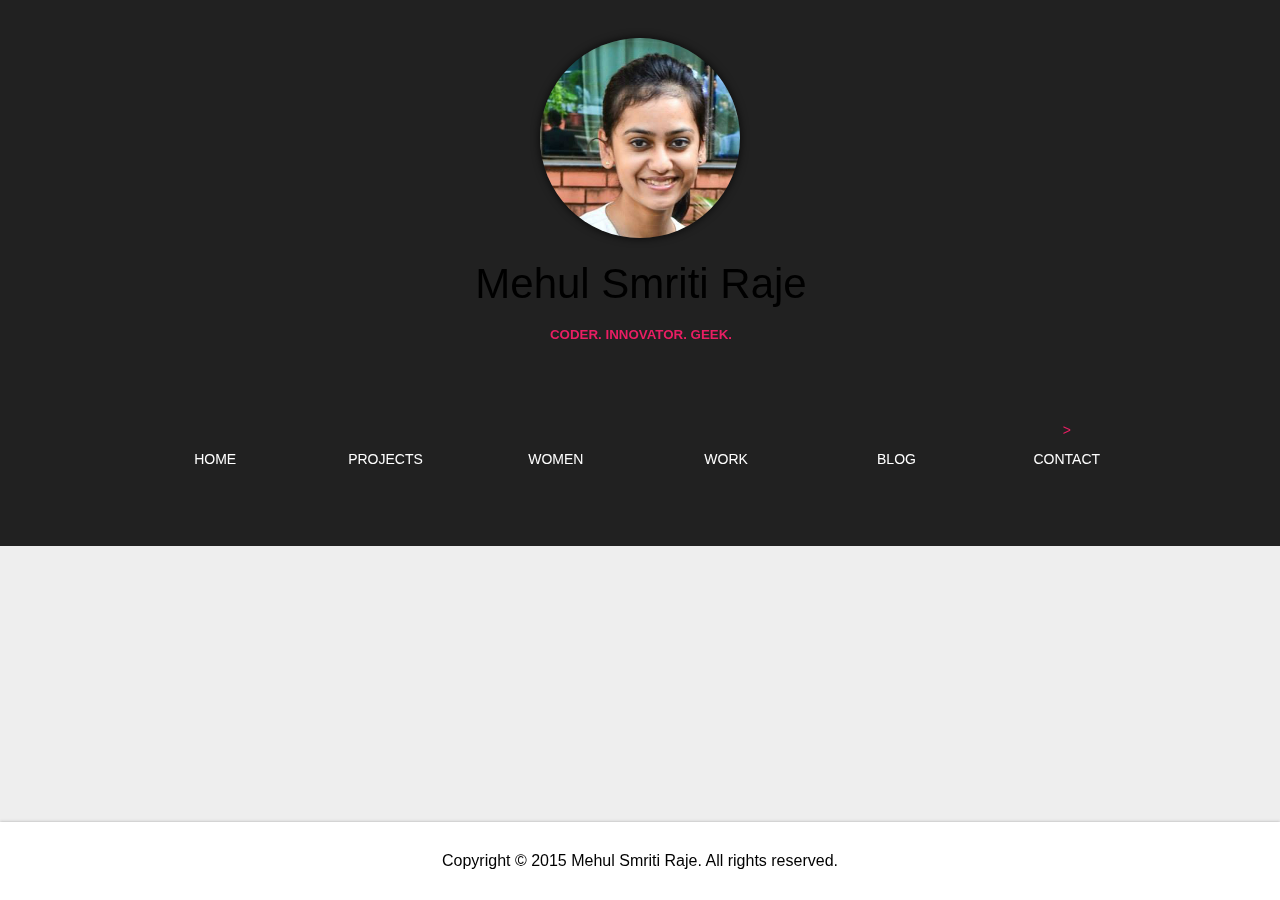
<file: index.html>
<!doctype html>
<html>

<head>

  <title>Mehul Smriti Raje</title>
  <!-- <link rel="shortcut-icon" type="image/ico" href="favicon.ico"/> -->
  <!-- <link rel="shortcut icon" href="favicon.ico" /> -->

  <!-- <meta name="viewport" content="width=device-width, minimum-scale=1.0, initial-scale=1.0, user-scalable=no"> -->
  <meta http-equiv="Content-Type" content="text/html; charset=ISO-8859-1">

  <link rel="icon" href="/favicon.ico" type="image/ico" sizes="16x16">
  <link rel="shortcut icon" href="/favicon.ico" type="image/ico" sizes="16x16">


  <!--<script type="text/javascript" charset="utf-8" src="cordova.js"></script>-->

  <!-- <link rel="import" href="components/font-roboto/roboto.html"> -->
  <link rel="import" href="components/core-header-panel/core-header-panel.html">
  <link rel="import" href="components/core-toolbar/core-toolbar.html">
  <link rel="import" href="components/core-item/core-item.html">
  <link rel="import" href="components/paper-tabs/paper-tabs.html">
  <link rel="import" href="components/core-animated-pages/transitions/slide-from-right.html">
  <link rel="import" href="components/paper-fab/paper-fab.html">
  <link rel="import" href="components/paper-input/paper-input.html">
  <link rel="import" href="components/paper-input/paper-autogrow-textarea.html">
  <link rel="import" href="components/paper-input/paper-input-decorator.html">
  <link rel="import" href="components/paper-checkbox/paper-checkbox.html">
  <link rel="import" href="elements/post-list.html">

  <link rel="import" href="components/core-icons/core-icons.html">
  <link rel="import" href="components/paper-ripple/paper-ripple.html">
  <link rel="import" href="components/paper-button/paper-button.html">
  <link rel="import" href="components/paper-toggle-button/paper-toggle-button.html">

  <link rel="stylesheet" href="css/all-style.css">

</head>

<body unresolved>

  <core-header-panel mode="scroll" id="front">

    <!-- <core-toolbar id="mainheader" style="height:540px; width:1280px; background-color:#FFA00 background-size: 100% 100%; ">
      <span flex style="margin:2em; font-style:'RobotoDraft'; font-weight: lighter;">
        www.mehulsmritiraje.com
      </span>
    </core-toolbar> -->

  <!-- <core-toolbar></core-toolbar> -->

  <div class="top" style="position:fixed; background-color:#212121; width:100%; height: 540px; z-index:10;box-shadow:0px 0px 3px #AAAAAA;">
    <!-- <paper-fab id="submit" src="img/profile-pic.jpg" aria-label="arrow" title="create" role="button"></paper-fab> -->

    <div class="circular" style='background-image:url(profile-pic.jpg); background-repeat: no-repeat; background-size: cover;'></div>
    <div class="menu" style="height:25%; width:100%; background-color:#212121; border:1px solid #212121;">
      <!-- <post-card style="box-shadow:0px; background-color:#303F9F; width:90%; height:70%; margin:auto;">Hello world</post-card> -->
    </div>
    <div class="banner" style="height:50%; width:100%; border: 1px solid #212121;">
      <post-card style="width:90%; height:90%; margin:auto; border: 1px sold #EEEEEE;">
        <div class="empty" style="height:45%; width:100%;"></div>
        <div class="name" style="padding:auto; height:20%; width:100%; font-size:42px; text-align:center; vertical-align:middle; font-weight:lighter;">Mehul  Smriti  Raje</div>
        <div class="bottom" style="height:20%; text-align:center; width:50%; margin:auto;">
          <p style="font-size:smaller; font-weight:bolder; color:#E91E63"> CODER. INNOVATOR. GEEK.</p>
        </div>
      </post-card>
    </div>
    <div class="menu" style="height:25%; width:100%; background-color:#212121; border:1px solid #212121;">
      <!-- <post-card style="background-color:#303F9F; width:90%; height:70%; margin:auto;">Hello world</post-card> -->
      <table style="margin:auto; vertical-align:middle; width: 80%;">
        <tr>
          <td class="spaces" id="home-link"><core-icon icon="home" style="color: #E91E63; width:30px; height: 30px;"/></td>
          <td class="spaces" id="proj-link"><core-icon icon="group-work" style="color: #E91E63; width:30px; height: 30px;"/></td>
          <td class="spaces" id="wom-link"><core-icon icon="account-child" style="color: #E91E63; width:30px; height: 30px;"/></td>
          <td class="spaces" id="pos-link"><core-icon icon="work" style="color: #E91E63; width:30px; height: 30px;"/></td>
          <td class="spaces" id="blog-link"><a href="https://mehulsmritiraje.wordpress.com/" target="_blank" ><core-icon icon="book" style="color: #E91E63; width:30px; height: 30px;"/></a></td>
          <td class="spaces" id="con-link"><core-icon icon="mail" style="color: #E91E63; width:30px; height: 30px;"/>></td>
        </tr>
        <tr>
          <td class="spaces" id="home-link-text" style="padding-top:10px;">HOME</td>
          <td class="spaces" id="proj-link-text" style="padding-top:10px;">PROJECTS</td>
          <td class="spaces" id="wom-link-text" style="padding-top:10px;">WOMEN</td>
          <td class="spaces" id="pos-link-text" style="padding-top:10px;">WORK</td>
          <td class="spaces" id="blog-link-text" style="padding-top:10px;"><a href="https://mehulsmritiraje.wordpress.com/" target="_blank" style="text-decoration:none; color:white;">BLOG</a></td>
          <td class="spaces" id="con-link-text" style="padding-top:10px;">CONTACT</td>
        </tr>
      </table>
    </div>
  </div>

    <!-- <paper-fab id="submit" src="img/arrow.png" aria-label="arrow" title="create" role="button"></paper-fab> -->
    <!-- <paper-fab icon="av:play-arrow" id="submit" title="create" role="button"></paper-fab> -->

  <div class="container" layout horizontal style="display:none; height:auto;">
   <!-- style="display:none; height:540px;"> -->

    <!-- <div class="navbar" id="navbar" style="width:27.5%;">
      <post-card style="width: auto;">
        <div class="profile-pic" style="width:100%; padding-top:10px;"><img src="img/profile-pic.jpg" width=100px; height=100px; style="border: 1px solid black;margin:20px auto; display:block;"/></div>
        <div class="list-item" id="home-link" style="color:#FFA000;">Home</div>
        <div class="list-item" id="proj-link">Projects</div>
        <div class="list-item" id="pub-link">Publications</div>
        <div class="list-item" id="pos-link">Leadership</div>
        <div class="list-item" id="wom-link">Women Empowerment</div>
        <div class="list-item" id="blog-link"><a href="https://mehulsmritiraje.wordpress.com/">Blog</a></div>
        <div class="list-item" id="con-link">Contact Me</div>
      </post-card>
    </div> -->

    <div class="content-box" style="width:100%; margin: auto;">

      <post-card id="home" style="font-size:16px; display:none;">
        <p style="padding:20px 20px 0px 20px;">
          I am Mehul Smriti Raje, a 3rd Year, B,E. Computer Science student of MIT Manipal.
          I like Math and logic puzzles. I want to pursue the possibility of creating a logically-structured world,
          devoid of its usual problems and with each individual equally empowered.
          I am a strong supporter of female education and women empowerment.
        </p>
        <br>
        <p>
          <ul>
            <li>Summer intern at SanDisk India Device Design Center</li>
            <li>
              Launched TheSpectacularFemale video series, under Luminary Studios.
              This series aims to promote female education and highlight the achievements of seemingly ordinary women, from all walks of life
              <a href="https://www.youtube.com/channel/UCl1lKfN4o097mgGcgGZlnaA">
                <img src="img/tsf.png" height=300px style="display:block; margin: 20px auto;">
                </img>
              </a>
            </li>
            <li>Founder of Women Techmakers Manipal
              <img src="img/mehul-gdg.jpg" height=300px style="display:block; margin: 20px auto;">
              </img>
            </li>
            <li>Summer intern at Indian Institute of Technology, Bombay
              <img src="img/iitb.jpg" height=300px style="display:block; margin: 20px auto;">
              </img>
            </li>
            <li>Vice President of Institute of Engineers Computer Science and Engineering, Manipal
              <img src="img/iecse.jpg" height=300px style="display:block; margin: 20px auto;">
              </img>
            </li>
            <li>Bronze medal in Paper Presentation Competition, for paper on 'Semantic Search in a personal computer'
              <!-- <img src="img/tsf.png" height=300px style="display:block; margin: 20px auto;"> -->
              <!-- </img> -->
            </li>
            <li>All India Rank 10 in Codathon
              <!-- <img src="img/tsf.png" height=300px style="display:block; margin: 20px auto;"> -->
              <!-- </img> -->
            </li>
            <li>Awarded Merit-cum-Means scholarship by Manipal University
              <img src="prize.jpg" height=300px style="display:block; margin: 20px auto; padding-bottom:40px;">
              </img>
            </li>
          </ul>
        </p>
      </post-card>

      <post-card id="proj" style="display:none; padding: 20px 0px;">
        <div class="project-details">
          <div class="topic" style="width:100%">Email functionality for Rural IVRS</div>
          <div class="desc">Part of summer internship at IIT Bombay.
            An email functionality was developed as part of a Voice Response System to be used by farmers in Maharashtra.
            Developed using HTML, CSS, JQuery, JSP and SQL database.
          </div>
        </div>
        <div class="project-details">
          <div class="topic" style="width:100%">ElasticSearch Indexing for an Application Classifier</div>
          <div class="desc">Part of summer internship at IIT Bombay.
            Indexed over 1 GB of textual data about mobile applications, using the ElasticSerach API.
            Wrote script to automate the generation of JSON files.
          </div>
        </div>
        <div class="project-details">
          <div class="topic" style="width:100%">Information Retrieval in Personal Computers, based on Semantics of Query</div>
          <div class="desc">The search tool developed searches for documents on a personal computer,
            based on analysis of the query eneterd. The query is first processed using a set of common naming conventions observed.
            The semantics of the keywords and the usage history is then used to fetch results.
            Developed using C and C++.
          </div>
        </div>
        <div class="project-details">
          <div class="topic" style="width:100%">Dailython, an Android Application</div>
          <div class="desc">This application aims to change daily tasks into challenges.
            Users can set goals and rewards for themselves and even challenge their friends to complete their tasks.
            Developed using Android SDK for Eclipse and Google Cloud database.
          </div>
        </div>
        <div class="project-details">
          <div class="topic" style="width:100%">Luminary, an Android Application</div>
          <div class="desc">This application fetches an inspirational quote, anecdote or story for the user, at a fixed time everyday.
            The user can also submit tales that inspire them.
            Developed using HTML, CSS, JQuery and Polymer and deployed on Android using Adobe PhoneGap.
          </div>
        </div>
        <div class="project-details">
          <div class="topic" style="width:100%">Bookstore Application</div>
          <div class="desc">This application streamlines the traffic in a bookstore.
            It maintains an inventory of all books for the user.
            Users can check the latest arrivals, submit reviews and even get suggestions from popular websites.
            The admin of the bookstore has a facility to manage the inventory and monitor the employee database.
            Developed using Java and local MySQL database.
          </div>
        </div>
        <div class="project-details">
          <div class="topic" style="width:100%">Scoring Application</div>
          <div class="desc">This application shows questions and maintains the scores of each team.
            It was made for a team-based coding event.
            Developed using Java and local MySQL database.
          </div>
        </div>
      </post-card>

      <post-card id="pub" style="display:none; padding: 20px 0px;">
        <div class="project-details">
          <div class="topic" style="width:100%">Information Retrieval in Personal Computers, based on Semantics of Query</div>
          <div class="desc">The search tool developed searches for documents on a personal computer,
            based on analysis of the query entered. The query is first processed using a set of common naming conventions observed.
            The semantics of the keywords and the usage history is then used to fetch results.
            Developed using C and C++.
          </div>
        </div>
        <div class="project-details">
          <div class="topic" style="width:100%">Lexical Analyser and Compiler using Sanskrit</div>
          <div class="desc">This paper proposes the construction of a C-based compiler in Sanskrit language.
            It demonstrates the construction of a lexical analyser for Sanskrit, that suggests correction to simple Sanskrit sentences.
            The aim of this paper is to help everyone code, without any language barrier.
            Developed using C and C++.
          </div>
        </div>
      </post-card>

      <post-card id="pos" style="display:none; padding: 20px 0px;">

        <div class="project-details">
          <div class="topic" style="width:100%">Vice President of IE CSE</div>
          <div class="desc">
            <ul>
              <li>Conducted workshops on Object Oriented Programming and Game Development </li>
              <li>Organised workshops on Data Structures, Web Development</li>
              <li>Events attended by over 200 people</li>
            </ul>
          </div>
        </div>
        <div class="project-details">
          <div class="topic" style="width:100%">Manager of GDG Manipal</div>
          <div class="desc">
            <ul>
              <li>Conducted workshops on Android Development and Google Cloud </li>
              <li>Organised workshops on Material Design and a Polymer Hackathon</li>
              <li>Events attended by over 200 people</li>
            </ul>
          </div>
        </div>
        <div class="project-details">
          <div class="topic" style="width:100%">Student Council of Notre Dame Academy</div>
          <div class="desc" >
            <ul>
              <li>Management and organisation of all school activities</li>
              <li>Received special awards for academic excellence and leadership</li>
              <img src="img/scnda.jpg" height=300px style="display:block; margin: 20px auto 20px;">
              </img>
            </ul>
          </div>
        </div>
      </post-card>

      <post-card id="wom" style="display:none; padding: 20px 0px;">
        <div class="project-details">
          <div class="topic" style="width:100%">Launched 'The Spectacular Female' Video Series</div>
          <div class="desc">  This series aims to highlight the achievements and struggles faced by working women.
            These women might seem ordinary, but are making a significantly positive impact on the society.
          </div>
        </div>
        <div class="project-details">
          <div class="topic" style="width:100%">Founder of Women Techmakers, Manipal</div>
          <div class="desc">
            <ul>
              <li>Conducted competitive coding and product development events </li>
              <li>Started a CodeForces team for all female coders in Manipal </li>
              <li>Launched Facebook group for girls to discuss algorithmic problems and project ideas.</li>
              <li>Events attended by over 40 girls</li>
            </ul>
          </div>
        </div>
        <div class="project-details">
          <div class="topic" style="width:100%">Made and participated in the WTM International Video</div>
          <div class="desc" style="margin:auto 0px;">
            <embed width="540" height="300"  style="display:block; margin: 20px auto;" src="http://www.youtube.com/embed/Yyp-FzWxngI"/>
          </div>
        </div>
        <div class="project-details">
          <div class="topic" style="width:100%">Participated in the WTM India Video</div>
          <div class="desc">
            <embed width="540" height="300"  style="display:block; margin: 20px auto;" src="https://www.youtube.com/embed/kdfJ2h2Y_I8?start=246"/>
          </div>
        </div>
      </post-card>

      <!-- <post-card id="blog" style="display:none;">
      </post-card> -->

      <post-card id="con" style="display:none; padding: 20px 0px;">
          <div id="c2" class="content">

          <table style="margin:20px auto;">
            <tr>
              <td style="font-size:20px;">Contact Info:</td>
            </tr>
            <tr>
              <td><img src="img/email.png" width="48" height="48" alt="Email"></td>
              <td><a style="text-decoration:none; color:black;" href="mailto:mehul.raje@gmail.com">mehul.raje@gmail.com</a>
                  <br><a style="text-decoration:none; color:black;" href="maiilto:mehul.smriti@learner.manipal.edu">mehul.smriti@learner.manipal.edu</a></td>
            </tr>
            <tr>
              <td><img src="img/stamp.png" width="48" height="48" alt="Address"></td>
              <td>Block 13, MIT Hostels<br>Manipal Institute of Technology<br>Manipal - 576104<br>Karnataka</td>
            </tr>
          </table>

          <table style="margin:20px auto;">
            <tr>
              <td style="font-size:20px;">Profiles:</td>
            </tr>
            <tr>
              <td><a href="http://lnkd.in/bJybHkK" target="_blank" ><img src="img/linkedin.png" width="48" height="48" alt="LinkedIn"></a></td>
              <td><a href="http://lnkd.in/bJybHkK" target="_blank" >LinkedIn 'Mehul Smriti Raje'</a></td>
            </tr>
            <tr>
              <td><a href="http://www.codechef.com/users/mecoder16" target="_blank" ><img src="img/codechef.jpeg" width="48" height="48" alt="CodeChef" /></a></td>
              <td><a href="http://www.codechef.com/users/mecoder16" target="_blank" >CodeChef 'mecoder16'</a></td>
            </tr>
            <tr>
              <td><a href="https://github.com/mehulsr" target="_blank" ><img src="img/github.png" width="48" height="48" alt="GitHub" /></a></td>
              <td><a href="https://github.com/mehulsr" target="_blank" >GitHub 'mehulsr'</a></td>
            </tr>
            <tr>
              <td><a href="https://www.hackerrank.com/mehul_raje" target="_blank" ><img src="img/hackerrank.png" width="48" height="48" alt="HackerRank" /></a></td>
              <td><a href="https://www.hackerrank.com/mehul_raje" target="_blank" >HackerRank 'mehul_raje'</a></td>
            </tr>
          </table>

          <table style="margin:20px auto;">
            <tr>
              <td style="font-size:20px;">Connect on:</td>
              <td><a href="https://www.facebook.com/mehul.s.raje" target="_blank" ><img src="img/facebook.png" width="48" height="48" alt="Facebook" /></a></td>
              <td><a href="https://plus.google.com/105986479944112447499" target="_blank" ><img src="img/googleplus.png" width="48" height="48" alt="Google+" /></a></td>
              <td><a href="https://twitter.com/MSR163" target="_blank" ><img src="img/twitter.png" width="48" height="48" alt="Twitter" /></a></td>
              <td><a href="http://instagram.com/mehul16" target="_blank" ><img src="img/instagram.png" width="48" height="48" alt="Instagram" /></a></td>
            </tr>
          </table>
        </div>
      </post-card>
    </div>

  </div>


  <div id="footer" class="footer" style="z-index:10; bottom:0px; position:fixed; background-color:#FFFFFF; width:100%; height:auto; box-shadow:0px 0px 3px #AAAAAA;">
      <div class="footer-note" style="padding:30px; text-align:center; font-weight:lighter;">Copyright &copy; 2015 Mehul Smriti Raje. All rights reserved.</div>
  </div>

  <!-- </core-header-panel> -->
  </div>

  <script src='components/jquery/dist/jquery.min.js'></script>
  <script src='components/jqueryui/jquery-ui.min.js'></script>
  <script src="js/universal.js"></script> -->
</body>

</html>
</file>
<file: css/all-style.css>
/*@font-face {
  font-family: 'Tagesschrift';
  src: url('tagesschrift.ttf');
}*/

html,body {
  height: 100%;
  margin: 0;
  background-color: #EEEEEE;
  font-family: 'RobotoDraft', sans-serif;
  overflow: hidden;
}
core-header-panel {
  height: 100%;
  overflow: auto;
  -webkit-overflow-scrolling: touch;
  transition: transform 1s;
  backface-visibility: hidden;
}
core-toolbar {
  background: #212121;
  color: white;
  z-index:9999;
  box-shadow:0px 0px 3px #AAAAAA;
}
#tabs {
  width: 100%;
  margin: 0;
  -webkit-user-select: none;
  -moz-user-select: none;
  -ms-user-select: none;
  user-select: none;
text-transform: uppercase;
}
.container {
  width: 80%;
  margin: 180px auto 60px;
  padding: 30px;
}
@media (min-width: 481px) {
  #tabs {
    width: 200px;
  }

  #my-button
  {
      background: #FFA000;
      color: #FFA000;
  }
}

#submit
{
  position: absolute;
  top: 10%;
  margin-left: auto;
  margin-right:auto;
  z-index:9999;
  /*background: #FFA000;*/
}

#submitname, #submitcountry,#submitstory{
  font-size: 0.8em;
  width: 100%;
}

#my-button{
  background: #4CAF50;
  color: #FFFFFF;
  width: 20%;
  margin: auto;
}

.content
{
  margin: 0px 50px;
  vertical-align:middle;
}

.content td
{
  padding: 5px 5px;
  font-size: 16px;
}

.content a
{
  text-decoration:none;
  color:black;
}

.content li
{
  list-style:none;
}

.list-item
{
  height:auto;
  padding: 10px 20px;
  vertical-align:middle;
  cursor: pointer; cursor: hand;
}

.list-item a
{
  text-decoration:none; color: black;
}

.desc
{
  font-size:16px;
}

.project-details
{
  margin:20px;
}

.spaces
{
  width:16%;
  text-align:center;
  vertical-align:middle;
  color:white;
  font-size:14px;
  font-weight:lighter;
  padding-top:10px;
}

#home-link, #proj-link,#pos-link, #wom-link, #con-link, #blog-link,
#home-link-text, #proj-link-text, #pos-link-text, #wom-link-text, #blog-link-text, #con-link-text
{
  cursor: pointer; cursor: hand;
}

.circular
{
  position:absolute;
  top:7%;
  left:0;
  right:0;
  margin:auto;
  z-index:10;
  width: 200px;
  height: 200px;
  border-radius: 150px;
  -webkit-border-radius: 150px;
  -moz-border-radius: 150px;
  box-shadow: 0 0 8px rgba(0, 0, 0, .8);
  -webkit-box-shadow: 0 0 8px rgba(0, 0, 0, .8);
  -moz-box-shadow: 0 0 8px rgba(0, 0, 0, .8);
}
</file>
